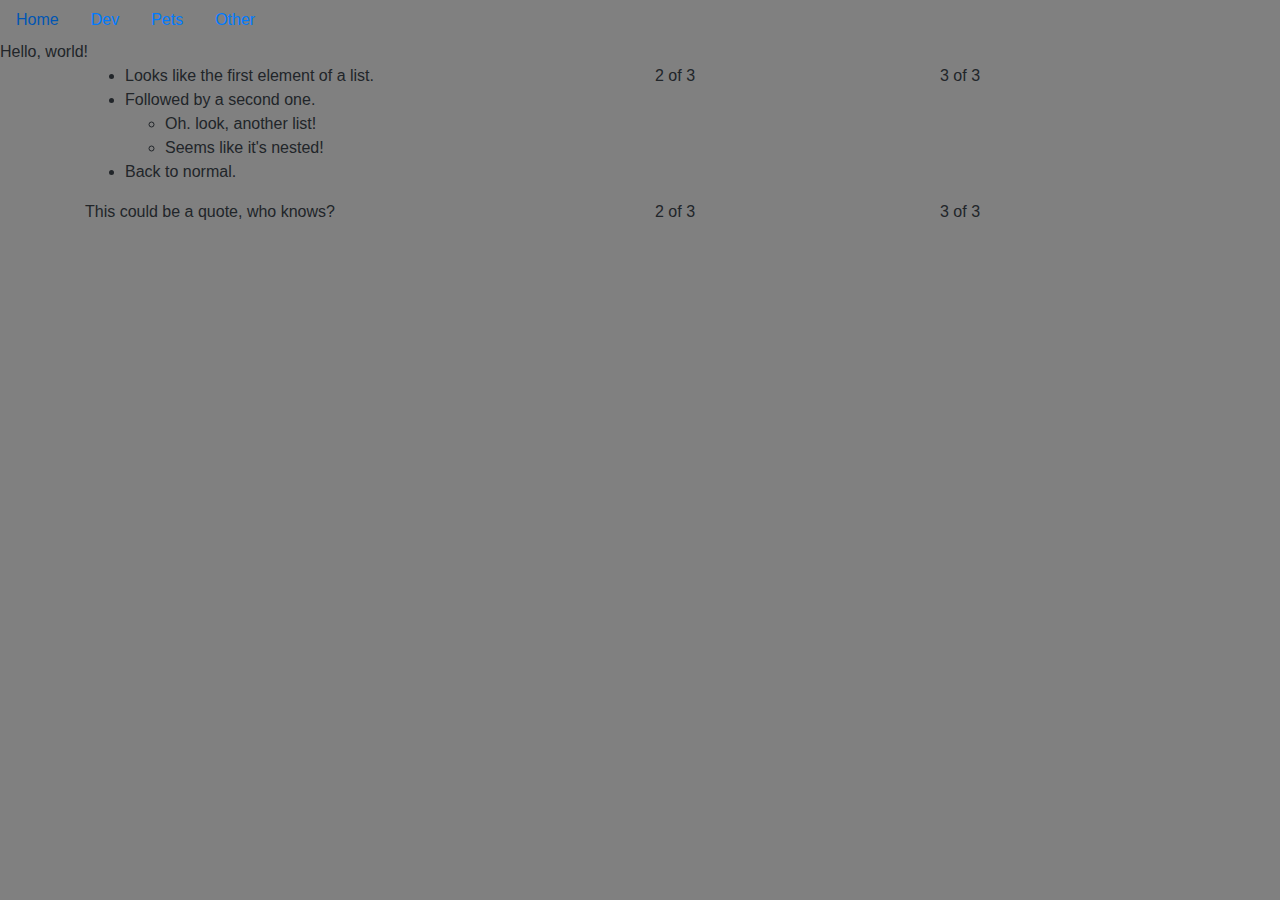
<file: index.html>
<!DOCTYPE html>
<html>
    <head>
        <meta charset="utf-8">
        <meta name="viewport" content="width=device-width, initial-scale=1, shrink-to-fit=no">

        <!-- Load bootstrap first -->
        <link rel="stylesheet" href="https://stackpath.bootstrapcdn.com/bootstrap/4.3.1/css/bootstrap.min.css" integrity="sha384-ggOyR0iXCbMQv3Xipma34MD+dH/1fQ784/j6cY/iJTQUOhcWr7x9JvoRxT2MZw1T" crossorigin="anonymous">

        <!-- Load custom styles -->
        <link rel="stylesheet" type="text/css" href="general_styles.css">

        <title>My Webpage</title>

    </head>
    <body>
        <!-- Navigation bar -->
        <ul class="nav">
            <li class="nav-item">
                <a class="nav-link active" href="index.html">Home</a>
            </li>
            <li class="nav-item">
                <a class="nav-link active" href="dev.html">Dev</a>
            </li>
            <li class="nav-item">
                <a class="nav-link active" href="pets.html">Pets</a>
            </li>
            <li class="nav-item">
                <a class="nav-link active" href="other.html">Other</a>
            </li>




        </ul>

        Hello, world!

        <!-- layout with 3 columns -->
        <div class="container">
            <div class="row">
                <div class="col-6">
                    <ul>
                        <li>Looks like the first element of a list.</li>
                        <li>Followed by a second one.</li>
                        <ul>
                            <li>Oh. look, another list!</li>
                            <li>Seems like it's nested!</li>
                        </ul>
                        <li>Back to normal.</li>

                    </ul>
                        
                </div>
                <div class="col green-box">
                    2 of 3
                </div>
                <div class="col blue-box">
                    3 of 3
                </div>
            </div>
            <div class="row">
                <div class="col-6">
                    <p id="quote-style">This could be a quote, who knows?</p>
                </div>
                <div class="col">
                    2 of 3
                </div>
                <div class="col">
                    3 of 3
                </div>
            </div>
        </div> <!-- End of container -->
    
        <!-- JavaScript for bootstrap -->
        <script src="https://code.jquery.com/jquery-3.3.1.slim.min.js" integrity="sha384-q8i/X+965DzO0rT7abK41JStQIAqVgRVzpbzo5smXKp4YfRvH+8abtTE1Pi6jizo" crossorigin="anonymous"></script>
        <script src="https://cdnjs.cloudflare.com/ajax/libs/popper.js/1.14.7/umd/popper.min.js" integrity="sha384-UO2eT0CpHqdSJQ6hJty5KVphtPhzWj9WO1clHTMGa3JDZwrnQq4sF86dIHNDz0W1" crossorigin="anonymous"></script>
        <script src="https://stackpath.bootstrapcdn.com/bootstrap/4.3.1/js/bootstrap.min.js" integrity="sha384-JjSmVgyd0p3pXB1rRibZUAYoIIy6OrQ6VrjIEaFf/nJGzIxFDsf4x0xIM+B07jRM" crossorigin="anonymous"></script>
    </body>
</html>
</file>
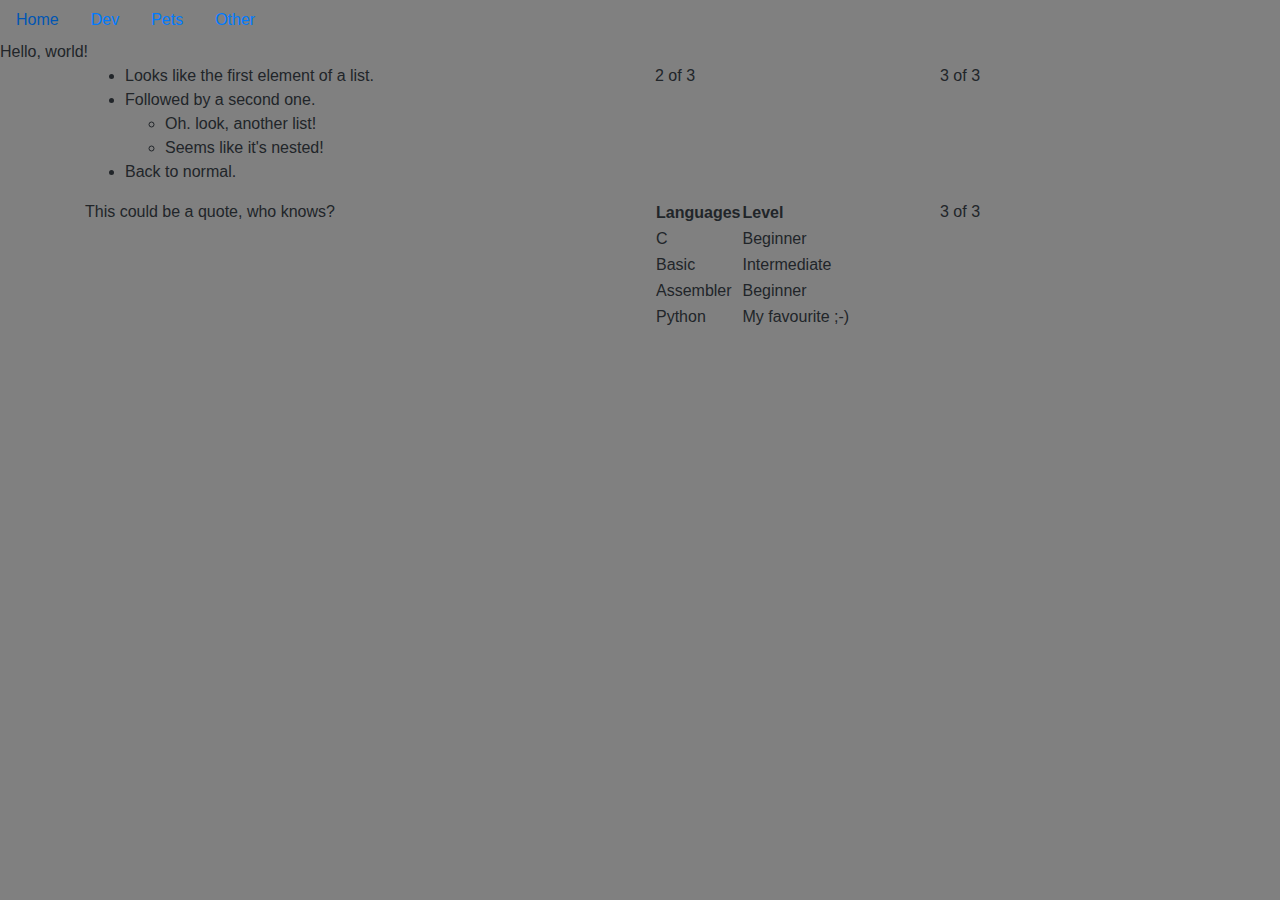
<file: dev.html>
<!DOCTYPE html>
<html>
    <head>
        <meta charset="utf-8">
        <meta name="viewport" content="width=device-width, initial-scale=1, shrink-to-fit=no">

        <!-- Load bootstrap first -->
        <link rel="stylesheet" href="https://stackpath.bootstrapcdn.com/bootstrap/4.3.1/css/bootstrap.min.css" integrity="sha384-ggOyR0iXCbMQv3Xipma34MD+dH/1fQ784/j6cY/iJTQUOhcWr7x9JvoRxT2MZw1T" crossorigin="anonymous">

        <!-- Load custom styles -->
        <link rel="stylesheet" type="text/css" href="general_styles.css">

        <title>Development</title>

    </head>
    <body>
        <!-- Navigation bar -->
        <ul class="nav">
            <li class="nav-item">
                <a class="nav-link active" href="index.html">Home</a>
            </li>
            <li class="nav-item">
                <a class="nav-link active" href="dev.html">Dev</a>
            </li>
            <li class="nav-item">
                <a class="nav-link active" href="pets.html">Pets</a>
            </li>
            <li class="nav-item">
                <a class="nav-link active" href="other.html">Other</a>
            </li>




        </ul>

        Hello, world!

        <!-- layout with 3 columns -->
        <div class="container">
            <div class="row">
                <div class="col-6">
                    <ul>
                        <li>Looks like the first element of a list.</li>
                        <li>Followed by a second one.</li>
                        <ul>
                            <li>Oh. look, another list!</li>
                            <li>Seems like it's nested!</li>
                        </ul>
                        <li>Back to normal.</li>

                    </ul>
                        
                </div>
                <div class="col green-box">
                    2 of 3
                </div>
                <div class="col blue-box">
                    3 of 3
                </div>
            </div>
            <div class="row">
                <div class="col-6">
                    <p id="quote-style">This could be a quote, who knows?</p>
                </div>
                <div class="col">
                    <table>
                        <tr>
                            <th>Languages</th>
                            <th>Level</th>
                        </tr>
                        <tr>
                            <td>C</td><td>Beginner</td>
                        </tr>
                        <tr>
                            <td>Basic</td><td>Intermediate</td>
                        </tr>
                        <tr>
                            <td>Assembler</td><td>Beginner</td>
                        </tr>
                        <tr>
                            <td>Python</td><td>My favourite ;-)</td>
                        </tr>

                    </table>
                </div>
                <div class="col">
                    3 of 3
                </div>
            </div>
        </div> <!-- End of container -->
    
        <!-- JavaScript for bootstrap -->
        <script src="https://code.jquery.com/jquery-3.3.1.slim.min.js" integrity="sha384-q8i/X+965DzO0rT7abK41JStQIAqVgRVzpbzo5smXKp4YfRvH+8abtTE1Pi6jizo" crossorigin="anonymous"></script>
        <script src="https://cdnjs.cloudflare.com/ajax/libs/popper.js/1.14.7/umd/popper.min.js" integrity="sha384-UO2eT0CpHqdSJQ6hJty5KVphtPhzWj9WO1clHTMGa3JDZwrnQq4sF86dIHNDz0W1" crossorigin="anonymous"></script>
        <script src="https://stackpath.bootstrapcdn.com/bootstrap/4.3.1/js/bootstrap.min.js" integrity="sha384-JjSmVgyd0p3pXB1rRibZUAYoIIy6OrQ6VrjIEaFf/nJGzIxFDsf4x0xIM+B07jRM" crossorigin="anonymous"></script>
    </body>
</html>
</file>
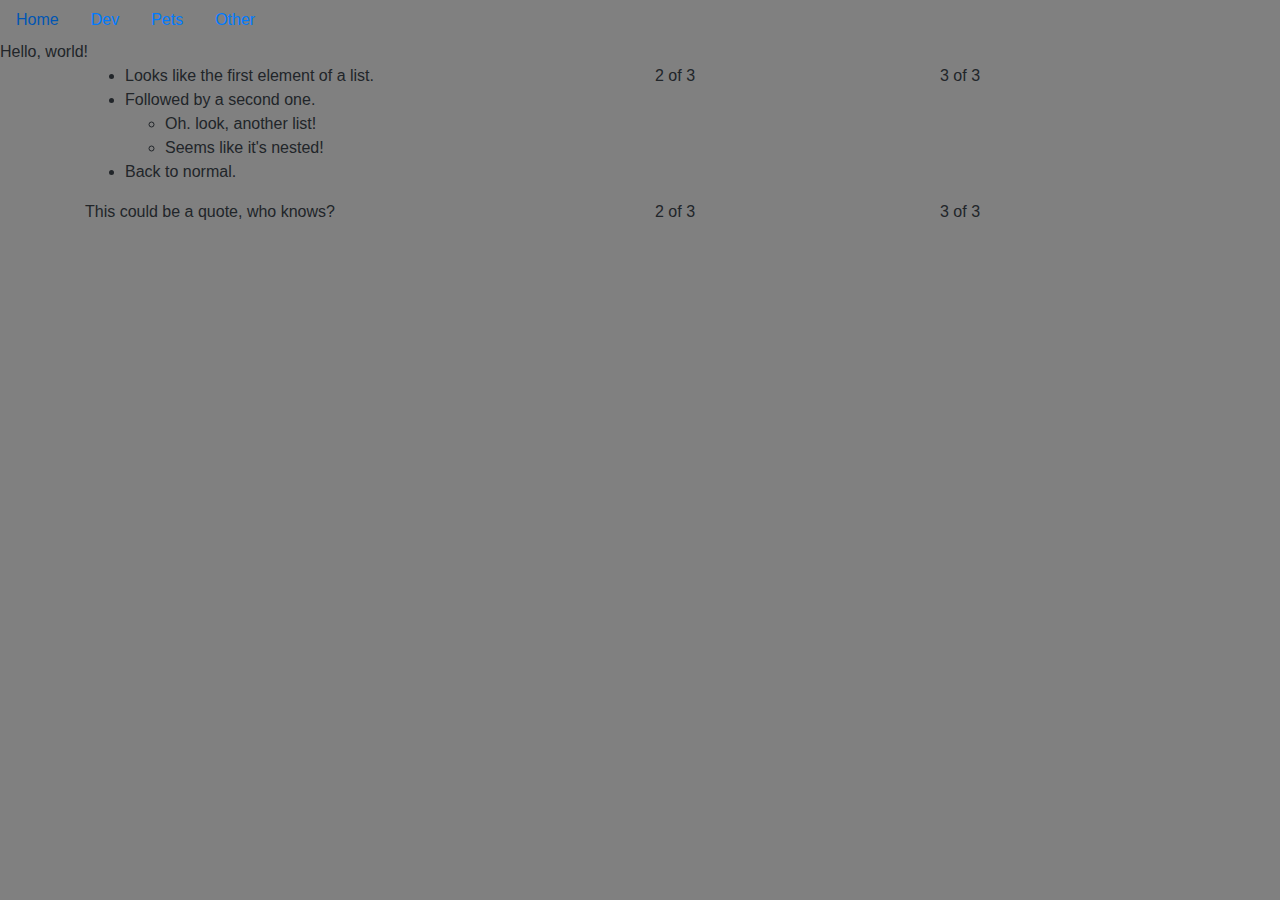
<file: other.html>
<!DOCTYPE html>
<html>
    <head>
        <meta charset="utf-8">
        <meta name="viewport" content="width=device-width, initial-scale=1, shrink-to-fit=no">

        <!-- Load bootstrap first -->
        <link rel="stylesheet" href="https://stackpath.bootstrapcdn.com/bootstrap/4.3.1/css/bootstrap.min.css" integrity="sha384-ggOyR0iXCbMQv3Xipma34MD+dH/1fQ784/j6cY/iJTQUOhcWr7x9JvoRxT2MZw1T" crossorigin="anonymous">

        <!-- Load custom styles -->
        <link rel="stylesheet" type="text/css" href="general_styles.css">

        <title>Other stuff</title>

    </head>
    <body>
        <!-- Navigation bar -->
        <ul class="nav">
            <li class="nav-item">
                <a class="nav-link active" href="index.html">Home</a>
            </li>
            <li class="nav-item">
                <a class="nav-link active" href="dev.html">Dev</a>
            </li>
            <li class="nav-item">
                <a class="nav-link active" href="pets.html">Pets</a>
            </li>
            <li class="nav-item">
                <a class="nav-link active" href="other.html">Other</a>
            </li>




        </ul>

        Hello, world!

        <!-- layout with 3 columns -->
        <div class="container">
            <div class="row">
                <div class="col-6">
                    <ul>
                        <li>Looks like the first element of a list.</li>
                        <li>Followed by a second one.</li>
                        <ul>
                            <li>Oh. look, another list!</li>
                            <li>Seems like it's nested!</li>
                        </ul>
                        <li>Back to normal.</li>

                    </ul>
                        
                </div>
                <div class="col green-box">
                    2 of 3
                </div>
                <div class="col blue-box">
                    3 of 3
                </div>
            </div>
            <div class="row">
                <div class="col-6">
                    <p id="quote-style">This could be a quote, who knows?</p>
                </div>
                <div class="col">
                    2 of 3
                </div>
                <div class="col">
                    3 of 3
                </div>
            </div>
        </div> <!-- End of container -->
    
        <!-- JavaScript for bootstrap -->
        <script src="https://code.jquery.com/jquery-3.3.1.slim.min.js" integrity="sha384-q8i/X+965DzO0rT7abK41JStQIAqVgRVzpbzo5smXKp4YfRvH+8abtTE1Pi6jizo" crossorigin="anonymous"></script>
        <script src="https://cdnjs.cloudflare.com/ajax/libs/popper.js/1.14.7/umd/popper.min.js" integrity="sha384-UO2eT0CpHqdSJQ6hJty5KVphtPhzWj9WO1clHTMGa3JDZwrnQq4sF86dIHNDz0W1" crossorigin="anonymous"></script>
        <script src="https://stackpath.bootstrapcdn.com/bootstrap/4.3.1/js/bootstrap.min.js" integrity="sha384-JjSmVgyd0p3pXB1rRibZUAYoIIy6OrQ6VrjIEaFf/nJGzIxFDsf4x0xIM+B07jRM" crossorigin="anonymous"></script>
    </body>
</html>
</file>
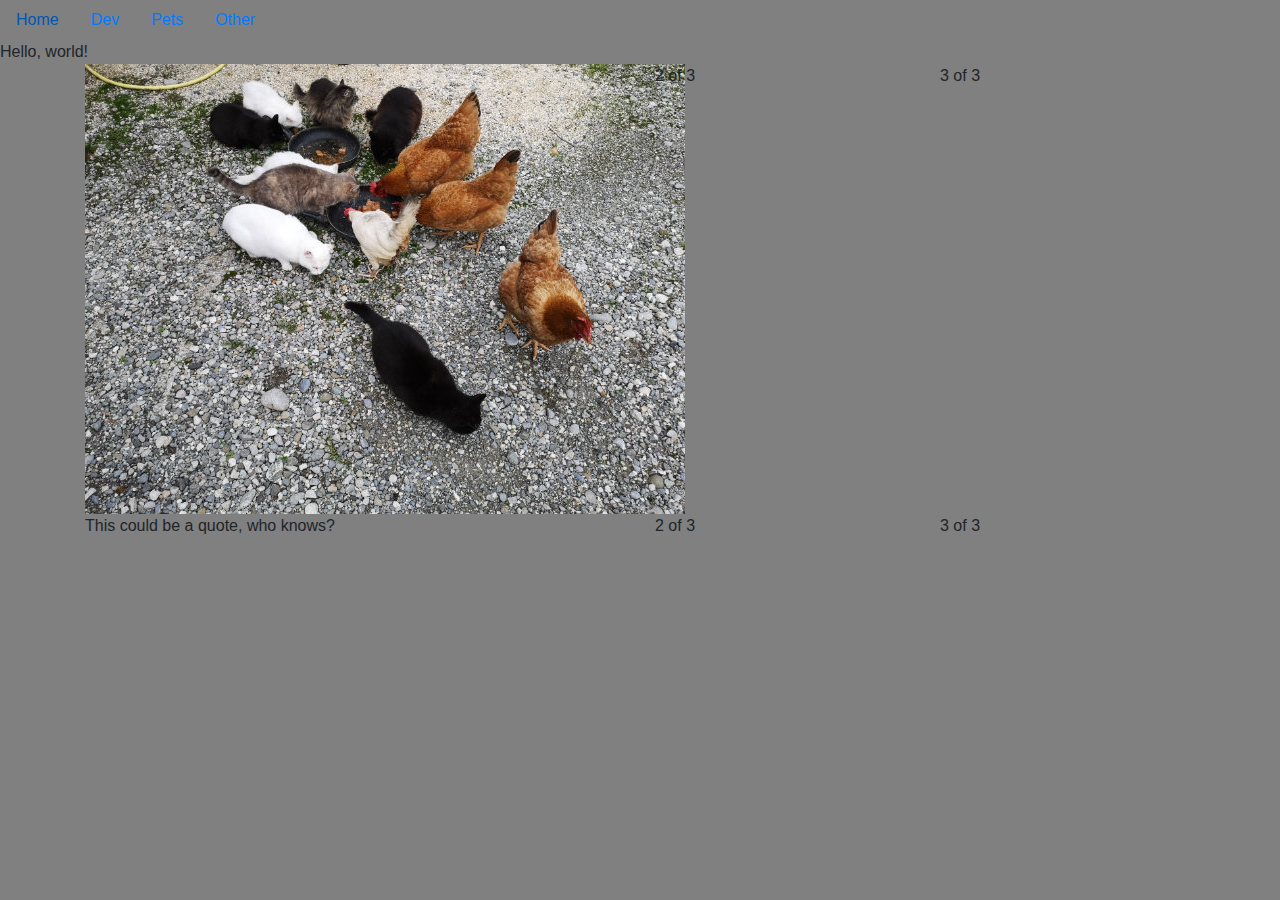
<file: pets.html>
<!DOCTYPE html>
<html>
    <head>
        <meta charset="utf-8">
        <meta name="viewport" content="width=device-width, initial-scale=1, shrink-to-fit=no">

        <!-- Load bootstrap first -->
        <link rel="stylesheet" href="https://stackpath.bootstrapcdn.com/bootstrap/4.3.1/css/bootstrap.min.css" integrity="sha384-ggOyR0iXCbMQv3Xipma34MD+dH/1fQ784/j6cY/iJTQUOhcWr7x9JvoRxT2MZw1T" crossorigin="anonymous">

        <!-- Load custom styles -->
        <link rel="stylesheet" type="text/css" href="general_styles.css">

        <title>Pets</title>

    </head>
    <body>
        <!-- Navigation bar -->
        <ul class="nav">
            <li class="nav-item">
                <a class="nav-link active" href="index.html">Home</a>
            </li>
            <li class="nav-item">
                <a class="nav-link active" href="dev.html">Dev</a>
            </li>
            <li class="nav-item">
                <a class="nav-link active" href="pets.html">Pets</a>
            </li>
            <li class="nav-item">
                <a class="nav-link active" href="other.html">Other</a>
            </li>




        </ul>

        Hello, world!

        <!-- layout with 3 columns -->
        <div class="container">
            <div class="row">
                <div class="col-6">
                    <img src="cats_chicken.jpg">    
                </div>
                <div class="col green-box">
                    2 of 3
                </div>
                <div class="col blue-box">
                    3 of 3
                </div>
            </div>
            <div class="row">
                <div class="col-6">
                    <p id="quote-style">This could be a quote, who knows?</p>
                </div>
                <div class="col">
                    2 of 3
                </div>
                <div class="col">
                    3 of 3
                </div>
            </div>
        </div> <!-- End of container -->
    
        <!-- JavaScript for bootstrap -->
        <script src="https://code.jquery.com/jquery-3.3.1.slim.min.js" integrity="sha384-q8i/X+965DzO0rT7abK41JStQIAqVgRVzpbzo5smXKp4YfRvH+8abtTE1Pi6jizo" crossorigin="anonymous"></script>
        <script src="https://cdnjs.cloudflare.com/ajax/libs/popper.js/1.14.7/umd/popper.min.js" integrity="sha384-UO2eT0CpHqdSJQ6hJty5KVphtPhzWj9WO1clHTMGa3JDZwrnQq4sF86dIHNDz0W1" crossorigin="anonymous"></script>
        <script src="https://stackpath.bootstrapcdn.com/bootstrap/4.3.1/js/bootstrap.min.js" integrity="sha384-JjSmVgyd0p3pXB1rRibZUAYoIIy6OrQ6VrjIEaFf/nJGzIxFDsf4x0xIM+B07jRM" crossorigin="anonymous"></script>
    </body>
</html>
</file>
<file: general_styles.css>
@media (min-width: 600px) {
  body {
      background-color: grey;
  }
  }
  @media (max-width: 599px) {
  body {
      background-color: black;
  }
  }
</file>
